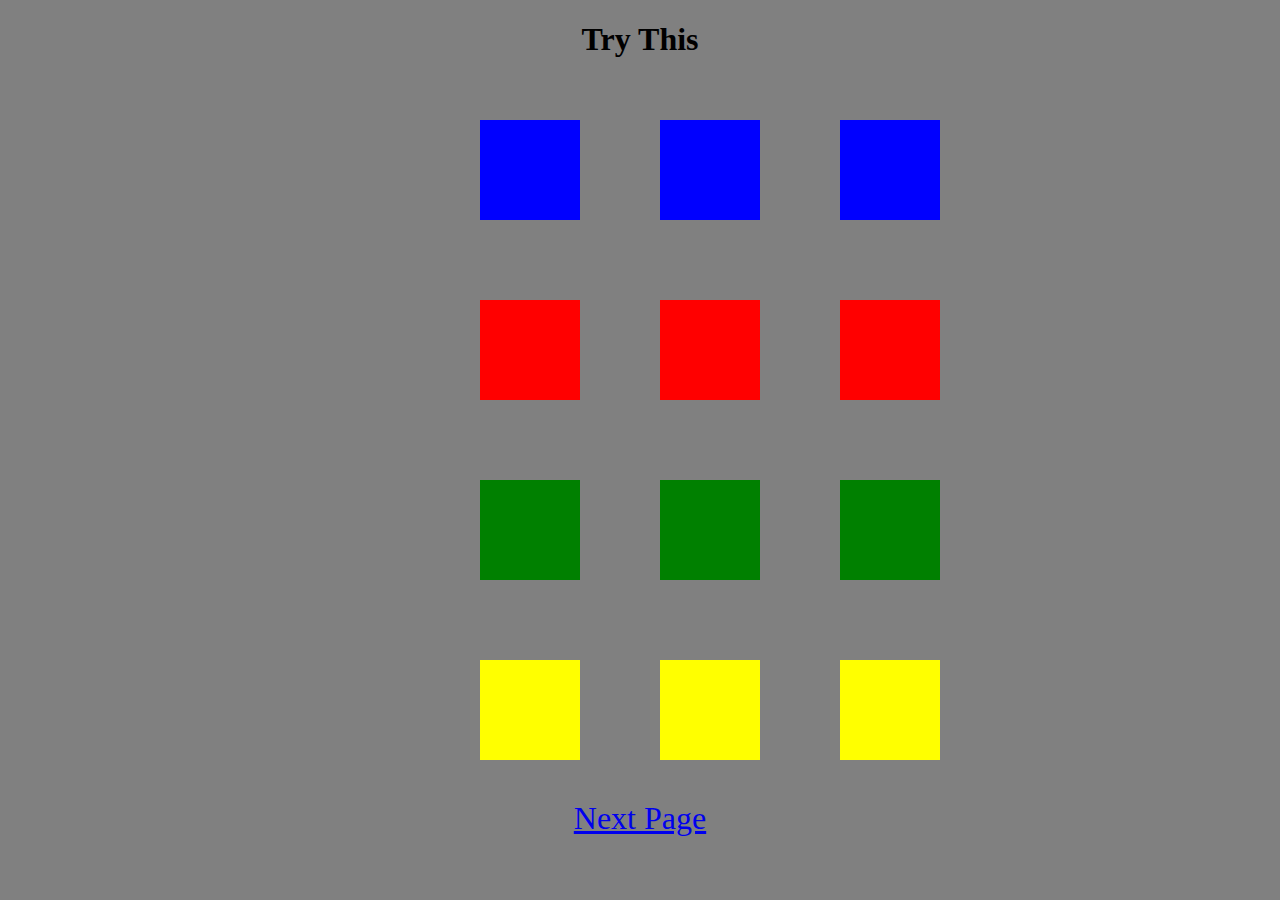
<file: index.html>
<!DOCTYPE html>
<html lang="en">
<head>
    <meta charset="UTF-8">
    <meta http-equiv="X-UA-Compatible" content="IE=edge">
    <meta name="viewport" content="width=device-width, initial-scale=1.0">
    <title>Document</title>
    <link rel="stylesheet" href="style.css">
</head>
<body>
    <center>
        <h1> Try This</h1>
    <div class="container1">
    <div class="item item1"></div>
    <div class="item item1"></div>
    <div class="item item1"></div>

    <div class="item item2"></div>
    <div class="item item2"></div>
    <div class="item item2"></div>

    <div class="item item3"></div>
    <div class="item item3"></div>
    <div class="item item3"></div>

    <div class="item item4"></div>
    <div class="item item5"></div>
    <div class="item item6"></div>
    </div>
    <a href="index2.html">Next Page</a>
    </center>
</body>
</html>
</file>
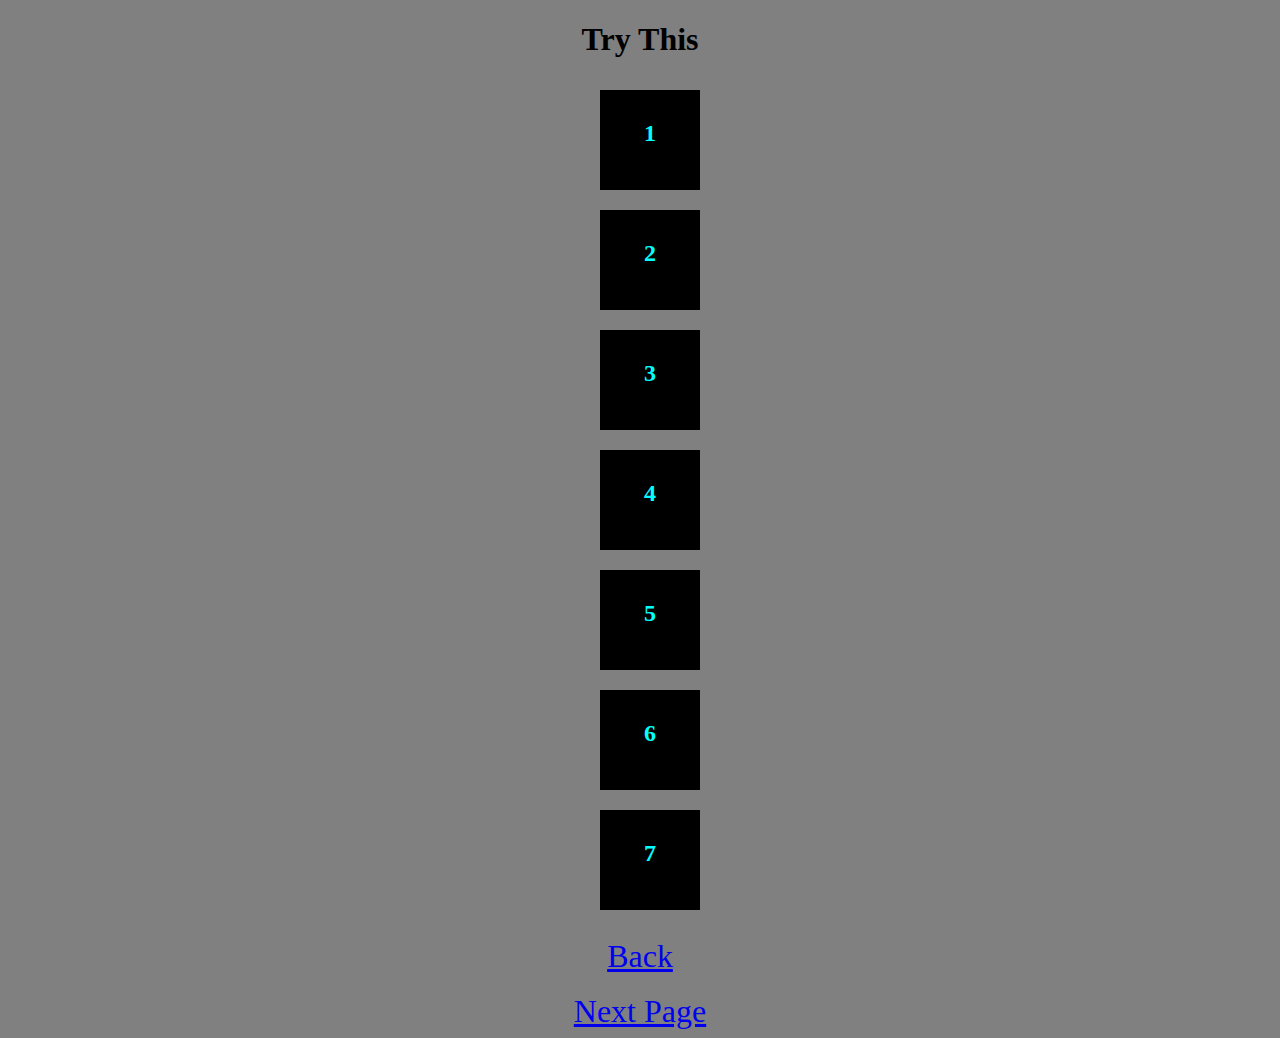
<file: index2.html>
<!DOCTYPE html>
<html lang="en">
<head>
    <meta charset="UTF-8">
    <meta http-equiv="X-UA-Compatible" content="IE=edge">
    <meta name="viewport" content="width=device-width, initial-scale=1.0">
    <title>Document</title>
    <link rel="stylesheet" href="style2.css">
</head>
<body>
   <center> <h1>Try This</h1>
    <div class="container">
    <div class="item item1">1</div>
    <div class="item item2">2</div>
    <div class="item item3">3</div>
    <div class="item item4">4</div>
    <div class="item item5">5</div>
    <div class="item item6">6</div>
    <div class="item item7">7</div>
</div><br>
<a href="index.html">Back</a><br><br>
<a href="./index3.html">Next Page</a>
</center>
</body>
</html>
</file>
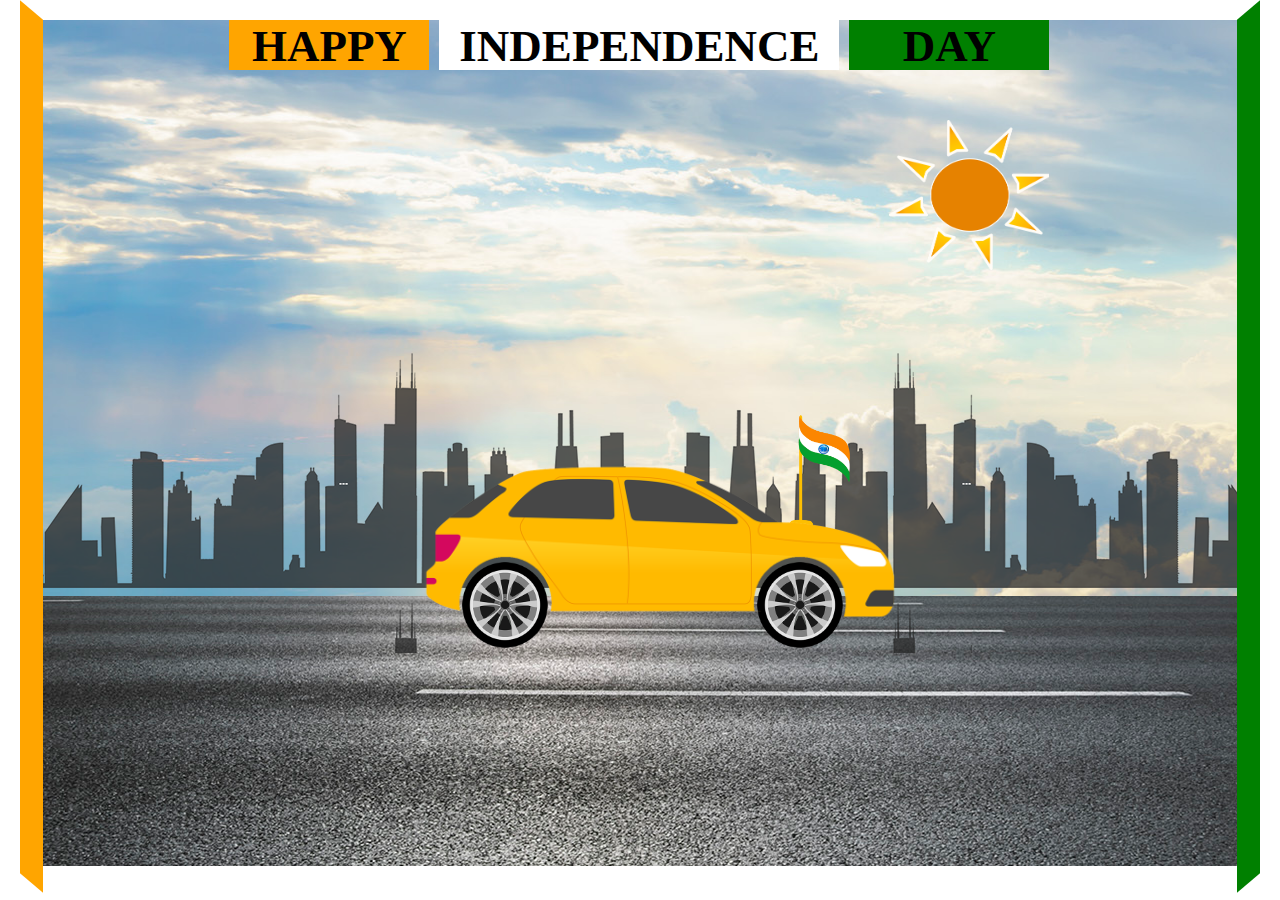
<file: index3.html>
<!DOCTYPE html>
<html lang="en">
<head>
    <meta charset="UTF-8">
    <meta http-equiv="X-UA-Compatible" content="IE=edge">
    <meta name="viewport" content="width=device-width, initial-scale=1.0">
    <title>Document</title>
    <link rel="stylesheet" href="style3.css">
</head>
<body>
<div class="background">
    
    <div class="container">
        <div class="one">HAPPY</div>
        <div class="two">INDEPENDENCE</div>
        <div class="three">DAY</div>
    </div>
    
   <div class="item item1"></div>
   <div class="item item2"></div>
   <div class="item item3"></div>
   <div class="item item4"></div>
   <div class="item item5"></div>
   <div class="item item6"></div>
   <div class="item item7"></div>
</div>
<div class="orange"></div>
<div class="green"></div>
</body>
</html>
</file>
<file: style.css>
body{
    background-color: gray;
}
.container1 {
    width: 600px;
    display: flex;
    flex-wrap: wrap;
    flex-direction: row;
    margin-left: 200px;
    /* justify-content: space-evenly; */

}
a{
    font-size: xx-large;
}
.item{
    position: relative;
    margin: 40px;
    background-color: blue;
    height: 100px;
    width: 100px;
    animation: first 5s infinite linear;
    /* transform: rotateZ(360deg); */
}
@keyframes first {
    0%{
        transform: skew(0deg);
    }
    25%{
       transform: skew(20deg);
    }
    50%{
        transform: skew(0deg);
    }
    75%{
        transform: skew(-20deg);
    }
    100%{
        transform: skew(0deg);
    }
}
.item2{
    background-color: red;
    animation: second 5s infinite linear;

}
@keyframes second {
    0%{
        transform: skewy(0deg);
    }
    25%{
       transform: skewy(20deg);
    }
    50%{
        transform: skewy(0deg);
    }
    75%{
        transform: skewy(-20deg);
    }
    100%{
        transform: skewy(0deg);
    }
}
.item3{
    background-color: green;
    animation: third 5s infinite linear;

}
@keyframes third {
    0%{
        transform: rotateZ(0deg);
    }
    100%{
       transform: rotateZ(360deg);
    }
    
}
.item4{
    background-color: yellow;
    animation: four 3s infinite linear;
}
.item5{
    background-color: yellow;
    animation: five 5s infinite linear;
}
.item6{
    background-color: yellow;
    animation: six 5s infinite linear;
}
@keyframes four {
   0%{
    transform:rotateX(0deg);
   }
   50% {
    transform: rotateX(60deg);
   }
   100%{
    transform:rotateX(0deg);
   }
}
@keyframes five {
    0%{
     transform:rotatey(0deg);
    }
    50% {
     transform: rotatey(60deg);
    }
    100%{
     transform:rotatey(0deg);
    }
 }
 @keyframes six {
    0%{
     transform:rotatez(0deg);
    }
    50% {
     transform: rotatez(60deg);
    }
    100%{
     transform:rotatez(0deg);
    }
 }
</file>
<file: style2.css>
body{
    background-color: gray;

}
.container{ 
    width: 100px;
    display: flex;
    flex-direction: column;
    flex-wrap: wrap;
    align-content: left;
    transition: 2s all ease-in-out;
    
}
.item{
    font-size: x-large;
    font-weight: bold;
    padding-top: 30px;
    color: aqua;
    margin: 10px;
    height: 70px;
    width: 100px;
    background-color: black;
}
.item1{
    transition: all ease-in-out 2s;
}
.item1:hover {
    /* transform: scaleX(4) translateX(25px); */
    width: 300px;
    
}
.container:hover {
   width: 300px;
}
.item2{
    transition: 2S ease-in-out;
}

.item2:hover {
    /* transform: scaleX(4) translateX(25px); */
    width: 300px;
    height: 300PX;
   
}
.item3{
    transition: 2S ease;
}

.item3:hover {
    /* transform: scaleX(4) translateX(25px); */
    width: 300px;
   
}
.item4{
    transition: 1S linear;
}

.item4:hover {
    /* transform: scaleX(4) translateX(25px); */
    width: 300px;
   
}
.item5{
    transition: 2S ease-in;
}

.item5:hover {
    /* transform: scaleX(4) translateX(25px); */
    width: 300px;
   
}
.item6{
    transition: 2S ease-out;
}

.item6:hover {
    /* transform: scaleX(4) translateX(25px); */
    width: 300px;
   
}
.item7{
    transition: 2S ease-in-out;
}

.item7:hover {
    /* transform: scaleX(4) translateX(25px); */
    width: 300px;
   
}
a{
    font-size: xx-large;
}
</file>
<file: style3.css>
*{
    box-sizing: border-box;
}
body{
    width: 100vw;
    overflow-x: hidden;
    font-size: 45px;
    font-weight: bolder;
    margin: 10px;
    padding: 10px;
    z-index: 0;
    
}
.background{
    position: relative;
    background-image: url(./sky.jpg);
    height: 94vh;
    width: 96vw;
}
.container{
    text-align: center;
    width: 100%;
    margin-top: 0px;
    padding-top: 0px;
    display: flex;
    flex-direction: row;
    justify-content: center;
    /* align-items: center; */
}
.one{
    margin-left: 10px;
    background-color: orange;
    height: 50px;
    width: 200px;
}
.two{
    margin-left: 10px;
    background-color: white;
    height: 50px;
    width: 400px;
}
.three{
    margin-left: 10px;
    background-color: green;
    height: 50px;
    width: 200px;
}
.item1{
    position: absolute;
    bottom: 0px;
    z-index: 0;
    height: 30vh;
    width: 100%;
    background-repeat: no-repeat;
    background-image:url(./road.jpg);
    animation: road 3s linear infinite;
    
}
.item2{
    position: absolute;
    bottom: 213px;
    z-index: 1;
    height: 35vh;
    width: 100%;
    background-image: url(./city.png);
    animation: road 20s linear infinite;
}
.item3{
    position: absolute;
    top: 433px;
    left: 400px;
    z-index: 2;
    height: 200px;
    width: 483px;
    background-image: url(./car.png);
    background-size: contain;
}
.item4{
    z-index: 1;
    position: absolute;
    top: 542px;
    left: 442px;
    height: 86px;
    width: 86px;
    background-image: url(./wheel.png);
    background-size: contain;
    animation: wheel 2s linear infinite;
}
.item5{
    z-index: 1;
    position: absolute;
    top: 542px;
    left: 737px;
    height: 86px;
    width: 86px;
    background-image: url(./wheel.png);
    background-size: contain;
    animation: wheel 2s linear infinite;
}
.item6{
    z-index: 0;
    position:absolute;
    top: 100px;
    right: 200px;
    height: 150px;
    width: 160px;
    background-size: cover;
    background-image: url(./sun.png);
    animation: sun 50s linear infinite;
}
.item7{
    z-index: 1;
    position: absolute;
    top: 374px;
    left: 710px;
    height: 150px;
    width: 160px;
    background-size: cover;
    background-image: url(./flag.png);
}
.orange{
    background-color: orange;
    width: 23px;
    height: 97vh;
    z-index: 3;
    position: absolute;
    top: 10px;
    transform: skewy(40deg);
}
.green{
    background-color: green;
    width: 23px;
    height: 97vh;
    z-index: 3;
    position: absolute;
    top: 10px;
    right: 20px;
    transform: skewy(-40deg);
}

@keyframes wheel {
    from{
        transform: rotateZ(0deg);
    }
    to{
        transform: rotateZ(360deg);
    }
}@keyframes road{
    from{
        background-position: 0px 0px;
    }
    to{
        background-position: -150vw 0px;
    }
}@keyframes sun{
    from{
        transform: rotateZ(0deg);
    }
    to{
        transform: rotateZ(360deg);
    }
}
</file>
